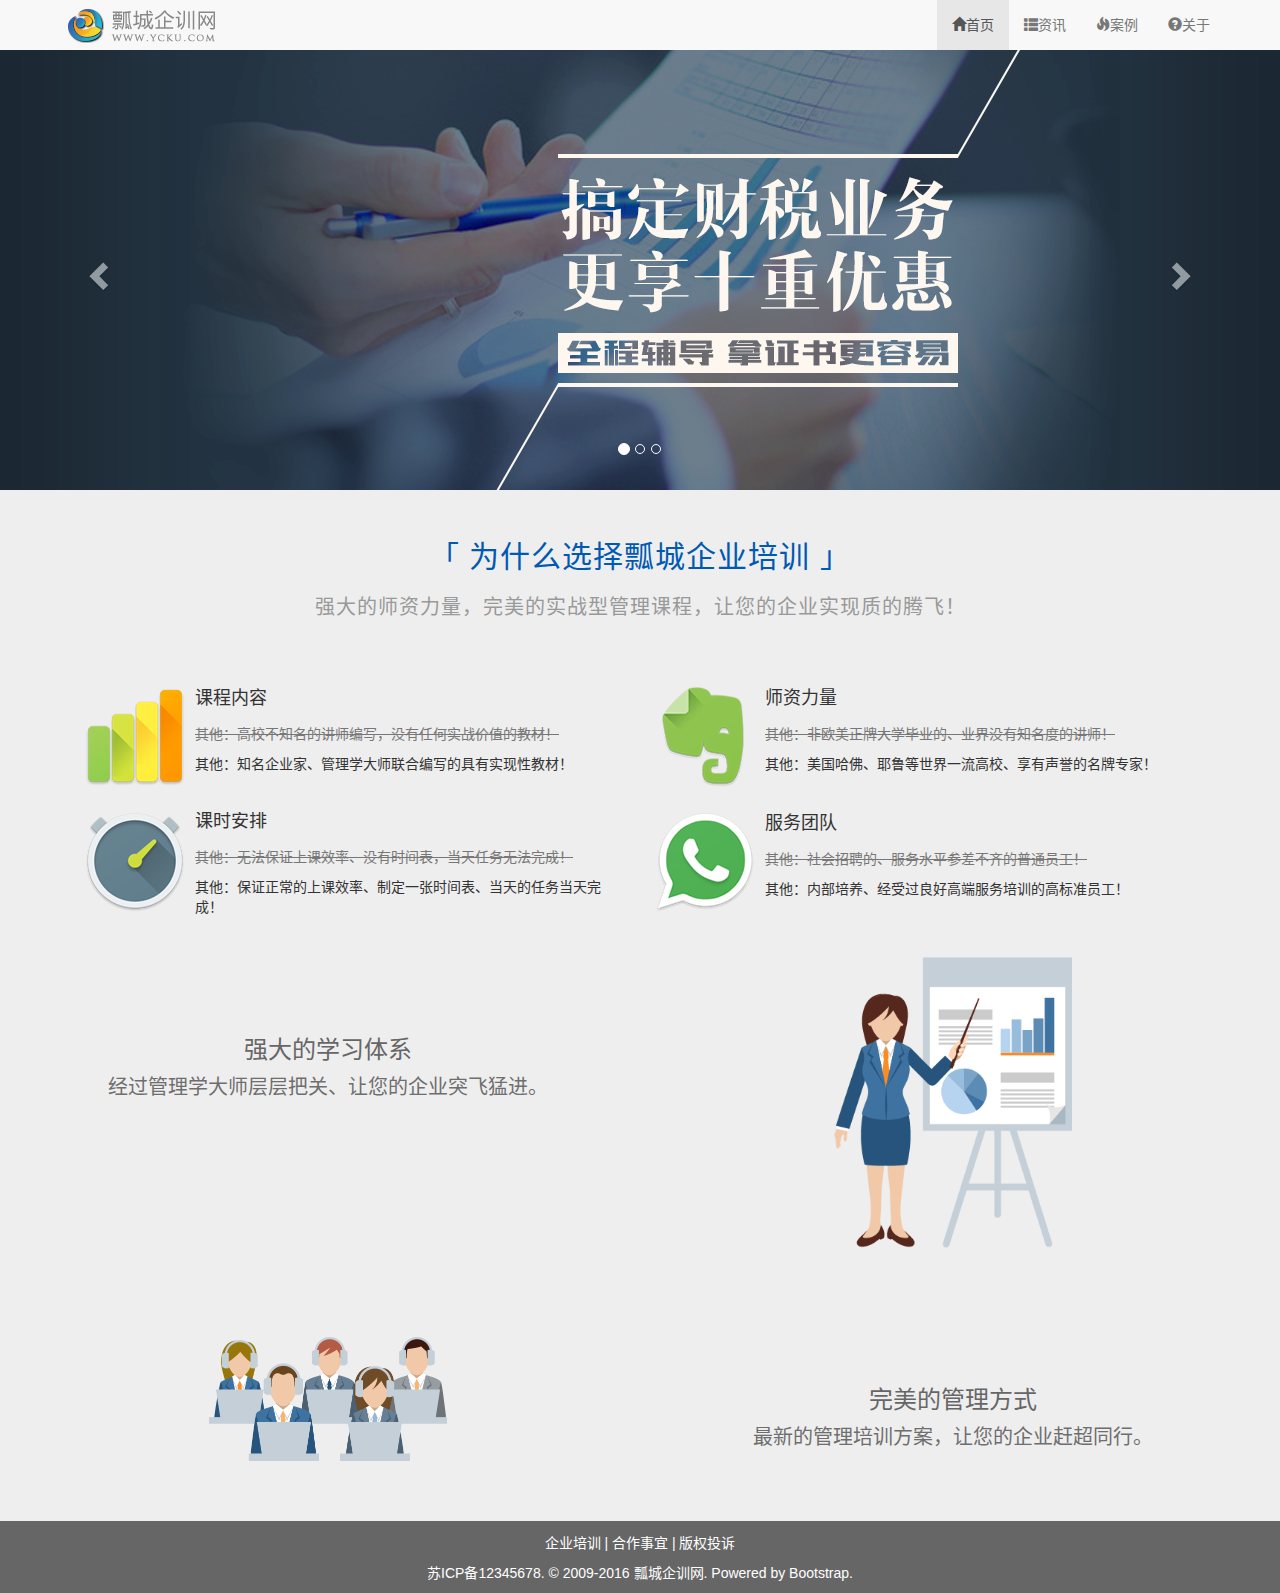
<file: index.html>
<!DOCTYPE html>
<html lang="zh-CN">

<head>
    <meta charset="utf-8">
    <meta http-equiv="X-UA-Compatible" content="IE=edge">
    <meta name="viewport" content="width=device-width, initial-scale=1">
    <title>首页</title>
    <link href="./bootstrap-3.3.7-dist/css/bootstrap.min.css" rel="stylesheet">
    <link rel="stylesheet" href="./css/index.css">
    <!--[if lt IE 9]>
<script src="https://cdn.bootcss.com/html5shiv/3.7.3/html5shiv.min.js"></script>
<script src="https://cdn.bootcss.com/respond.js/1.4.2/respond.min.js"></script>
<![endif]-->
</head>

<body style="background-color:#eee;">
    <nav class="navbar navbar-default navbar-fixed-top" style="border:none;">
        <div class="container">
            <!-- Brand and toggle get grouped for better mobile display -->
            <div class="navbar-header">
                <button type="button" class="navbar-toggle collapsed" data-toggle="collapse" data-target="#bs-example-navbar-collapse-1" aria-expanded="false">
                        <span class="sr-only">Toggle navigation</span>
                        <span class="icon-bar"></span>
                        <span class="icon-bar"></span>
                        <span class="icon-bar"></span>
                    </button>
                <a class="navbar-brand" href="#" style="padding:0;"><img src="./img/logo.png" alt=""></a>
            </div>

            <!-- Collect the nav links, forms, and other content for toggling -->
            <div class="collapse navbar-collapse" id="bs-example-navbar-collapse-1">

                <ul class="nav navbar-nav navbar-right">
                    <li class="active"><a href="index.html"><span class="glyphicon glyphicon-home"></span>首页</a></li>
                    <li><a href="info.html"><span class="glyphicon glyphicon-th-list"></span>资讯</a></li>
                    <li><a href="example.html"><span class="glyphicon glyphicon-fire"></span>案例</a></li>
                    <li><a href="about.html"><span class="glyphicon glyphicon-question-sign"></span>关于</a></li>
                </ul>
            </div>
            <!-- /.navbar-collapse -->
        </div>
        <!-- /.container-fluid -->
    </nav>

    <div id="myCarousel" class="carousel slide">
        <ol class="carousel-indicators">
            <li data-target="#myCarousel" data-slide-to="0" class="active"></li>
            <li data-target="#myCarousel" data-slide-to="1" class=""></li>
            <li data-target="#myCarousel" data-slide-to="2" class=""></li>
        </ol>
        <div class="carousel-inner" data-interval="2000">
            <div class="item active" style="background:#243442;">
                <a href="#"><img src="img/slide1.png" alt="第一张"></a>
            </div>
            <div class="item" style="background:#F5E5DD;">
                <a href="#"><img src="img/slide2.png" alt="第二张"></a>
            </div>
            <div class="item" style="background:#DC292C;">
                <a href="#"><img src="img/slide3.png" alt="第三张"></a>
            </div>
        </div>
        <a href="#myCarousel" data-slide="prev" class="carousel-control left">
            <span class="glyphicon glyphicon-chevron-left"></span>
            <span class="sr-only">Previous</span>
        </a>
        <a href="#myCarousel" data-slide="next" class="carousel-control right">
            <span class="glyphicon glyphicon-chevron-right"></span>
            <span class="sr-only">Next</span>
        </a>
    </div>

    <div class="container text-first ">
        <h2 class="first-h2 text-center">「 为什么选择瓢城企业培训 」</h2>
        <p class="first-p text-center">强大的师资力量，完美的实战型管理课程，让您的企业实现质的腾飞！</p>
        <div class="text-first-body">
            <div class="tfb col-md-6">
                <div class="media">
                    <div class="media-left media-middle">
                        <a href="#">
                            <img class="media-object" src="img/tab1-1.png" alt="...">
                        </a>
                    </div>
                    <div class="media-body media-middle">
                        <h4 class="media-heading">课程内容</h4>
                        <p class="text-muted " style="margin-top:16px; text-decoration:line-through;">其他：高校不知名的讲师编写，没有任何实战价值的教材！</p>
                        <p>其他：知名企业家、管理学大师联合编写的具有实现性教材！</p>
                    </div>
                </div>
            </div>
            <div class="col-md-6 tfb">
                <div class="media">
                    <div class="media-left media-top">
                        <a href="#">
                            <img class="media-object" src="img/tab1-2.png" alt="...">
                        </a>
                    </div>
                    <div class="media-body media-middle">
                        <h4 class="media-heading">师资力量</h4>
                        <p class="text-muted" style="margin-top:16px; text-decoration:line-through;">其他：非欧美正牌大学毕业的、业界没有知名度的讲师！</p>
                        <p>其他：美国哈佛、耶鲁等世界一流高校、享有声誉的名牌专家！</p>
                    </div>
                </div>
            </div>
            <div class="col-md-6 tfb">
                <div class="media">
                    <div class="media-left media-top">
                        <a href="#">
                            <img class="media-object" src="img/tab1-3.png" alt="...">
                        </a>
                    </div>
                    <div class="media-body media-middle">
                        <h4 class="media-heading">课时安排</h4>
                        <p class="text-muted" style="margin-top:16px; text-decoration:line-through;">其他：无法保证上课效率、没有时间表，当天任务无法完成！</p>
                        <p>其他：保证正常的上课效率、制定一张时间表、当天的任务当天完成！</p>
                    </div>
                </div>
            </div>
            <div class="col-md-6 tfb">
                <div class="media">
                    <div class="media-left media-top">
                        <a href="#">
                            <img class="media-object" src="img/tab1-4.png" alt="...">
                        </a>
                    </div>
                    <div class="media-body media-middle">
                        <h4 class="media-heading">服务团队</h4>
                        <p class="text-muted" style="margin-top:16px; text-decoration:line-through;">其他：社会招聘的、服务水平参差不齐的普通员工！</p>
                        <p>其他：内部培养、经受过良好高端服务培训的高标准员工！</p>
                    </div>
                </div>
            </div>
        </div>
    </div>
    <div class="container-fluid text-second">
        <div class="col-md-6 text-center">
            <h3>强大的学习体系</h3>
            <p>经过管理学大师层层把关、让您的企业突飞猛进。</p>
        </div>
        <div class="col-md-6  text-center">
            <img src="./img/tab2.png" alt="">
        </div>
    </div>
    <div class="container-fluid text-thrid">
        <div class="col-md-6  text-center">
            <img src="./img/tab3.png" alt="">
        </div>
        <div class="col-md-6 text-center">
            <h3>完美的管理方式</h3>
            <p>最新的管理培训方案，让您的企业赶超同行。</p>
        </div>
    </div>
    <div class="container-fluid footer text-center">
        <p>企业培训 | 合作事宜 | 版权投诉</p>
        <p>苏ICP备12345678. © 2009-2016 瓢城企训网. Powered by Bootstrap.</p>
    </div>
    <script src="./js/jquery-3.2.1.js"></script>
    <script src="./bootstrap-3.3.7-dist/js/bootstrap.min.js"></script>
    <script>
        $('.carousel').carousel({
            'interval': 4000
        });
    </script>
</body>

</html>
</file>
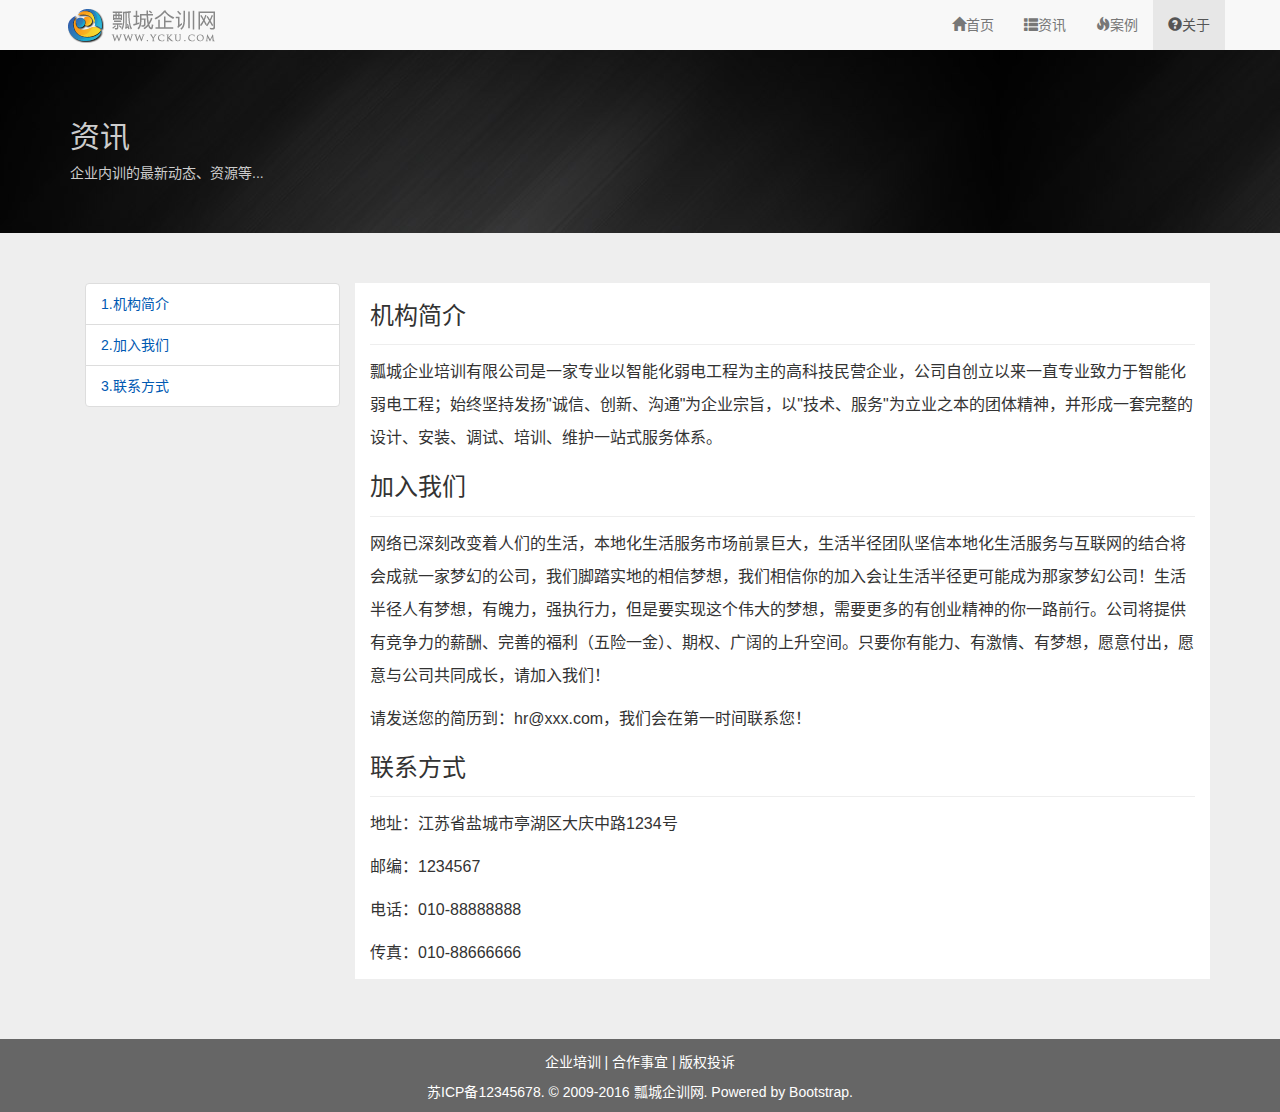
<file: about.html>
<!DOCTYPE html>
<html lang="zh-CN">

<head>
    <meta charset="utf-8">
    <meta http-equiv="X-UA-Compatible" content="IE=edge">
    <meta name="viewport" content="width=device-width, initial-scale=1">
    <title>关于</title>
    <link href="./bootstrap-3.3.7-dist/css/bootstrap.min.css" rel="stylesheet">
    <link rel="stylesheet" href="./css/about.css">
    <!--[if lt IE 9]>
<script src="https://cdn.bootcss.com/html5shiv/3.7.3/html5shiv.min.js"></script>
<script src="https://cdn.bootcss.com/respond.js/1.4.2/respond.min.js"></script>
<![endif]-->
</head>

<body style="background-color:#eee;">
    <nav class="navbar navbar-default navbar-fixed-top" style="border:none;">
        <div class="container">
            <!-- Brand and toggle get grouped for better mobile display -->
            <div class="navbar-header">
                <button type="button" class="navbar-toggle collapsed" data-toggle="collapse" data-target="#bs-example-navbar-collapse-1" aria-expanded="false">
                        <span class="sr-only">Toggle navigation</span>
                        <span class="icon-bar"></span>
                        <span class="icon-bar"></span>
                        <span class="icon-bar"></span>
                    </button>
                <a class="navbar-brand" href="#" style="padding:0;"><img src="./img/logo.png" alt=""></a>
            </div>

            <!-- Collect the nav links, forms, and other content for toggling -->
            <div class="collapse navbar-collapse" id="bs-example-navbar-collapse-1">

                <ul class="nav navbar-nav navbar-right">
                    <li><a href="index.html"><span class="glyphicon glyphicon-home"></span>首页</a></li>
                    <li><a href="info.html"><span class="glyphicon glyphicon-th-list"></span>资讯</a></li>
                    <li><a href="example.html" target="_blank"><span class="glyphicon glyphicon-fire"></span>案例</a></li>
                    <li class="active"><a href="about.html"><span class="glyphicon glyphicon-question-sign"></span>关于</a></li>
                </ul>
            </div>
            <!-- /.navbar-collapse -->
        </div>
        <!-- /.container-fluid -->
    </nav>
    <div class="banner">
        <div class="container">
            <h2>资讯</h2>
            <p>企业内训的最新动态、资源等...</p>
        </div>
    </div>
    <div class="content">
        <div class="container">
            <div class="about">
                <div class="col-md-3 hidden-sm hidden-xs">
                    <div class="list-group">
                        <a class="list-group-item" href="#1">1.机构简介</a>
                        <a class="list-group-item" href="#2">2.加入我们</a>
                        <a class="list-group-item" href="#3">3.联系方式</a>
                    </div>
                </div>
                <div class="col-md-9 about-text">
                    <a name="1"></a>
                    <h3>机构简介</h3>
                    <p>瓢城企业培训有限公司是一家专业以智能化弱电工程为主的高科技民营企业，公司自创立以来一直专业致力于智能化弱电工程；始终坚持发扬"诚信、创新、沟通"为企业宗旨，以"技术、服务"为立业之本的团体精神，并形成一套完整的设计、安装、调试、培训、维护一站式服务体系。</p>
                    <a name="2"></a>
                    <h3>加入我们</h3>
                    <p>网络已深刻改变着人们的生活，本地化生活服务市场前景巨大，生活半径团队坚信本地化生活服务与互联网的结合将会成就一家梦幻的公司，我们脚踏实地的相信梦想，我们相信你的加入会让生活半径更可能成为那家梦幻公司！生活半径人有梦想，有魄力，强执行力，但是要实现这个伟大的梦想，需要更多的有创业精神的你一路前行。公司将提供有竞争力的薪酬、完善的福利（五险一金）、期权、广阔的上升空间。只要你有能力、有激情、有梦想，愿意付出，愿意与公司共同成长，请加入我们！</p>
                    <p>请发送您的简历到：hr@xxx.com，我们会在第一时间联系您！</p>
                    <a name="3"></a>
                    <h3>联系方式</h3>
                    <p>地址：江苏省盐城市亭湖区大庆中路1234号</p>
                    <p>邮编：1234567</p>
                    <p>电话：010-88888888</p>
                    <p>传真：010-88666666</p>
                </div>
            </div>
        </div>
    </div>
    <div class="container-fluid footer text-center">
        <p>企业培训 | 合作事宜 | 版权投诉</p>
        <p>苏ICP备12345678. © 2009-2016 瓢城企训网. Powered by Bootstrap.</p>
    </div>
    <script src="./js/jquery-3.2.1.js"></script>
    <script src="./bootstrap-3.3.7-dist/js/bootstrap.min.js"></script>
</body>

</html>
</file>
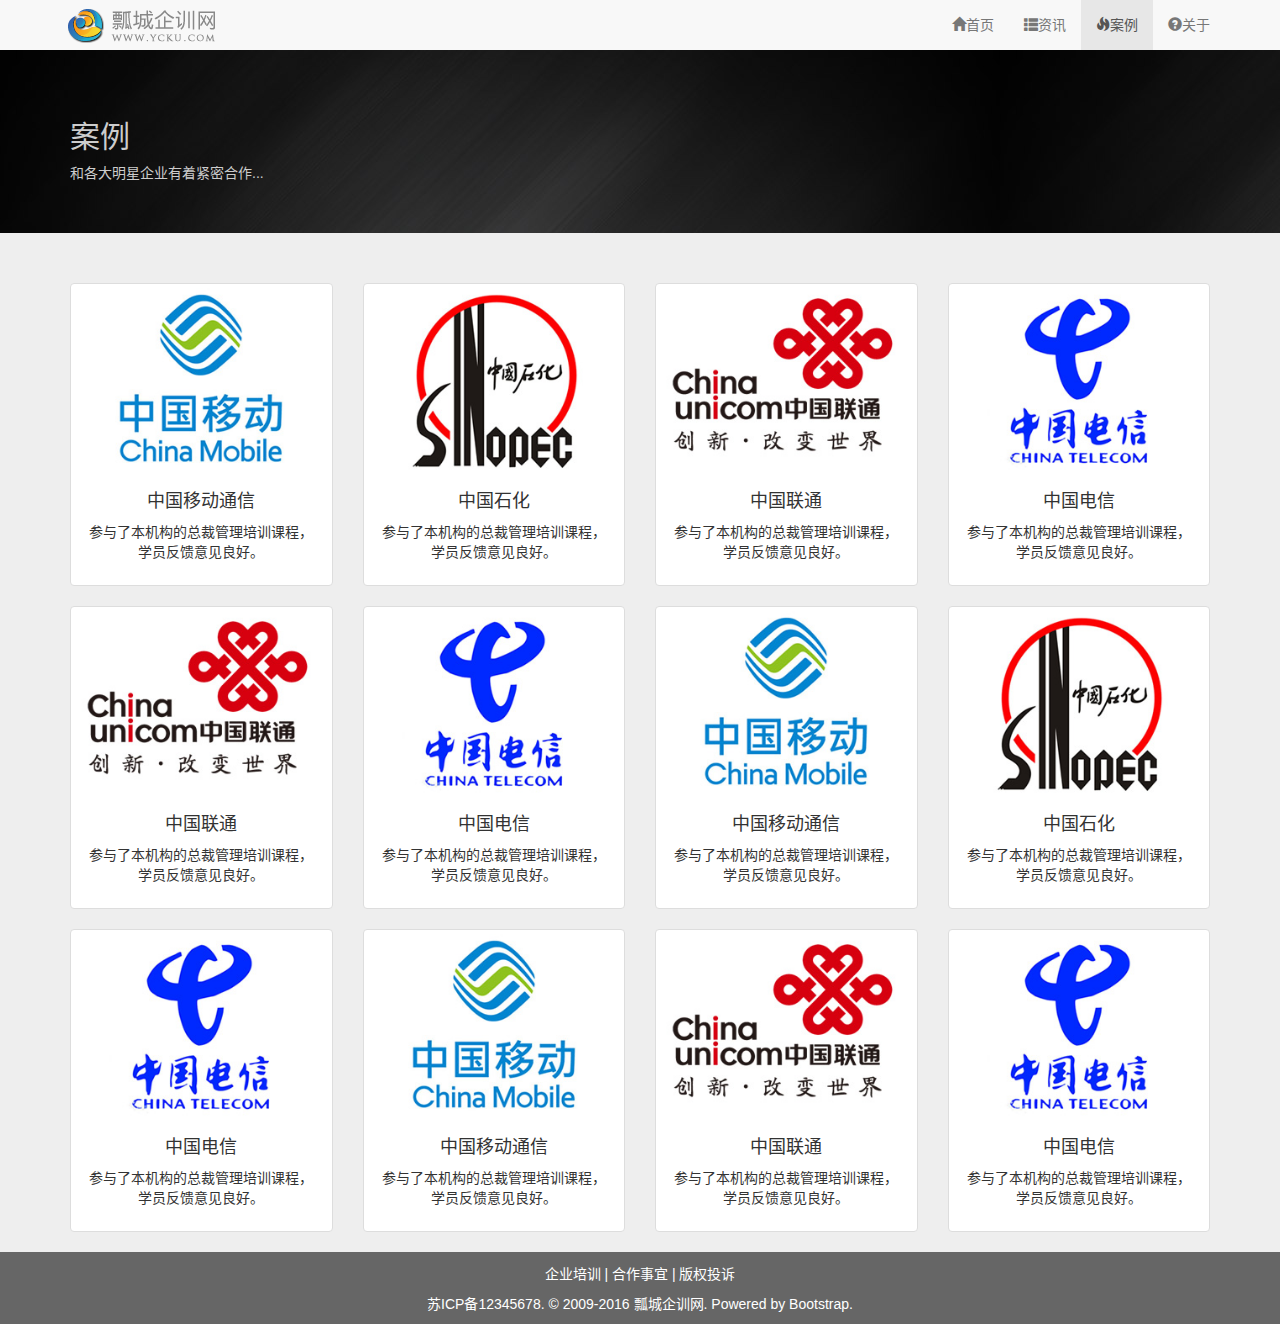
<file: example.html>
<!DOCTYPE html>
<html lang="zh-CN">

<head>
    <meta charset="utf-8">
    <meta http-equiv="X-UA-Compatible" content="IE=edge">
    <meta name="viewport" content="width=device-width, initial-scale=1">
    <title>案例</title>
    <link href="./bootstrap-3.3.7-dist/css/bootstrap.min.css" rel="stylesheet">
    <link rel="stylesheet" href="./css/example.css">
    <!--[if lt IE 9]>
<script src="https://cdn.bootcss.com/html5shiv/3.7.3/html5shiv.min.js"></script>
<script src="https://cdn.bootcss.com/respond.js/1.4.2/respond.min.js"></script>
<![endif]-->
</head>

<body style="background-color:#eee;">
    <nav class="navbar navbar-default navbar-fixed-top" style="border:none;">
        <div class="container">
            <!-- Brand and toggle get grouped for better mobile display -->
            <div class="navbar-header">
                <button type="button" class="navbar-toggle collapsed" data-toggle="collapse" data-target="#bs-example-navbar-collapse-1" aria-expanded="false">
                        <span class="sr-only">Toggle navigation</span>
                        <span class="icon-bar"></span>
                        <span class="icon-bar"></span>
                        <span class="icon-bar"></span>
                    </button>
                <a class="navbar-brand" href="#" style="padding:0;"><img src="./img/logo.png" alt=""></a>
            </div>

            <!-- Collect the nav links, forms, and other content for toggling -->
            <div class="collapse navbar-collapse" id="bs-example-navbar-collapse-1">

                <ul class="nav navbar-nav navbar-right">
                    <li><a href="index.html"><span class="glyphicon glyphicon-home"></span>首页</a></li>
                    <li><a href="info.html"><span class="glyphicon glyphicon-th-list"></span>资讯</a></li>
                    <li class="active"><a href="example.html" target="_blank"><span class="glyphicon glyphicon-fire"></span>案例</a></li>
                    <li><a href="about.html"><span class="glyphicon glyphicon-question-sign"></span>关于</a></li>
                </ul>
            </div>
            <!-- /.navbar-collapse -->
        </div>
        <!-- /.container-fluid -->
    </nav>
    <div class="banner">
        <div class="container">
            <h2>案例</h2>
            <p>和各大明星企业有着紧密合作...</p>
        </div>
    </div>
    <div class="content">
        <div class="container">
            <div class="row">
                <div class="col-lg-3 col-md-4 col-sm-6 col-xs-12 ">
                    <div class="thumbnail">
                        <img src="img/case1.jpg" alt="">
                        <div class="caption">
                            <h4>中国移动通信</h4>
                            <p>参与了本机构的总裁管理培训课程，学员反馈意见良好。</p>
                        </div>
                    </div>
                </div>
                <div class="col-lg-3 col-md-4 col-sm-6 col-xs-12 ">
                    <div class="thumbnail">
                        <img src="img/case2.jpg" alt="">
                        <div class="caption">
                            <h4>中国石化</h4>
                            <p>参与了本机构的总裁管理培训课程，学员反馈意见良好。</p>
                        </div>
                    </div>
                </div>
                <div class="col-lg-3 col-md-4 col-sm-6 col-xs-12 ">
                    <div class="thumbnail">
                        <img src="img/case3.jpg" alt="">
                        <div class="caption">
                            <h4>中国联通</h4>
                            <p>参与了本机构的总裁管理培训课程，学员反馈意见良好。</p>
                        </div>
                    </div>
                </div>
                <div class="col-lg-3 col-md-4 col-sm-6 col-xs-12 ">
                    <div class="thumbnail">
                        <img src="img/case4.jpg" alt="">
                        <div class="caption">
                            <h4>中国电信</h4>
                            <p>参与了本机构的总裁管理培训课程，学员反馈意见良好。</p>
                        </div>
                    </div>
                </div>
                <div class="col-lg-3 col-md-4 col-sm-6 col-xs-12 ">
                    <div class="thumbnail">
                        <img src="img/case3.jpg" alt="">
                        <div class="caption">
                            <h4>中国联通</h4>
                            <p>参与了本机构的总裁管理培训课程，学员反馈意见良好。</p>
                        </div>
                    </div>
                </div>
                <div class="col-lg-3 col-md-4 col-sm-6 col-xs-12 ">
                    <div class="thumbnail">
                        <img src="img/case4.jpg" alt="">
                        <div class="caption">
                            <h4>中国电信</h4>
                            <p>参与了本机构的总裁管理培训课程，学员反馈意见良好。</p>
                        </div>
                    </div>
                </div>
                <div class="col-lg-3 col-md-4 col-sm-6 col-xs-12 ">
                    <div class="thumbnail">
                        <img src="img/case1.jpg" alt="">
                        <div class="caption">
                            <h4>中国移动通信</h4>
                            <p>参与了本机构的总裁管理培训课程，学员反馈意见良好。</p>
                        </div>
                    </div>
                </div>
                <div class="col-lg-3 col-md-4 col-sm-6 col-xs-12 ">
                    <div class="thumbnail">
                        <img src="img/case2.jpg" alt="">
                        <div class="caption">
                            <h4>中国石化</h4>
                            <p>参与了本机构的总裁管理培训课程，学员反馈意见良好。</p>
                        </div>
                    </div>
                </div>
                <div class="col-lg-3 col-md-4 col-sm-6 col-xs-12 ">
                    <div class="thumbnail">
                        <img src="img/case4.jpg" alt="">
                        <div class="caption">
                            <h4>中国电信</h4>
                            <p>参与了本机构的总裁管理培训课程，学员反馈意见良好。</p>
                        </div>
                    </div>
                </div>
                <div class="col-lg-3 col-md-4 col-sm-6 col-xs-12 ">
                    <div class="thumbnail">
                        <img src="img/case1.jpg" alt="">
                        <div class="caption">
                            <h4>中国移动通信</h4>
                            <p>参与了本机构的总裁管理培训课程，学员反馈意见良好。</p>
                        </div>
                    </div>
                </div>
                <div class="col-lg-3 col-md-4 col-sm-6 col-xs-12 ">
                    <div class="thumbnail">
                        <img src="img/case3.jpg" alt="">
                        <div class="caption">
                            <h4>中国联通</h4>
                            <p>参与了本机构的总裁管理培训课程，学员反馈意见良好。</p>
                        </div>
                    </div>
                </div>
                <div class="col-lg-3 col-md-4 col-sm-6 col-xs-12 ">
                    <div class="thumbnail">
                        <img src="img/case4.jpg" alt="">
                        <div class="caption">
                            <h4>中国电信</h4>
                            <p>参与了本机构的总裁管理培训课程，学员反馈意见良好。</p>
                        </div>
                    </div>
                </div>
            </div>
        </div>
    </div>
    <div class="container-fluid footer text-center">
        <p>企业培训 | 合作事宜 | 版权投诉</p>
        <p>苏ICP备12345678. © 2009-2016 瓢城企训网. Powered by Bootstrap.</p>
    </div>
    <script src="./js/jquery-3.2.1.js"></script>
    <script src="./bootstrap-3.3.7-dist/js/bootstrap.min.js"></script>
</body>

</html>
</file>
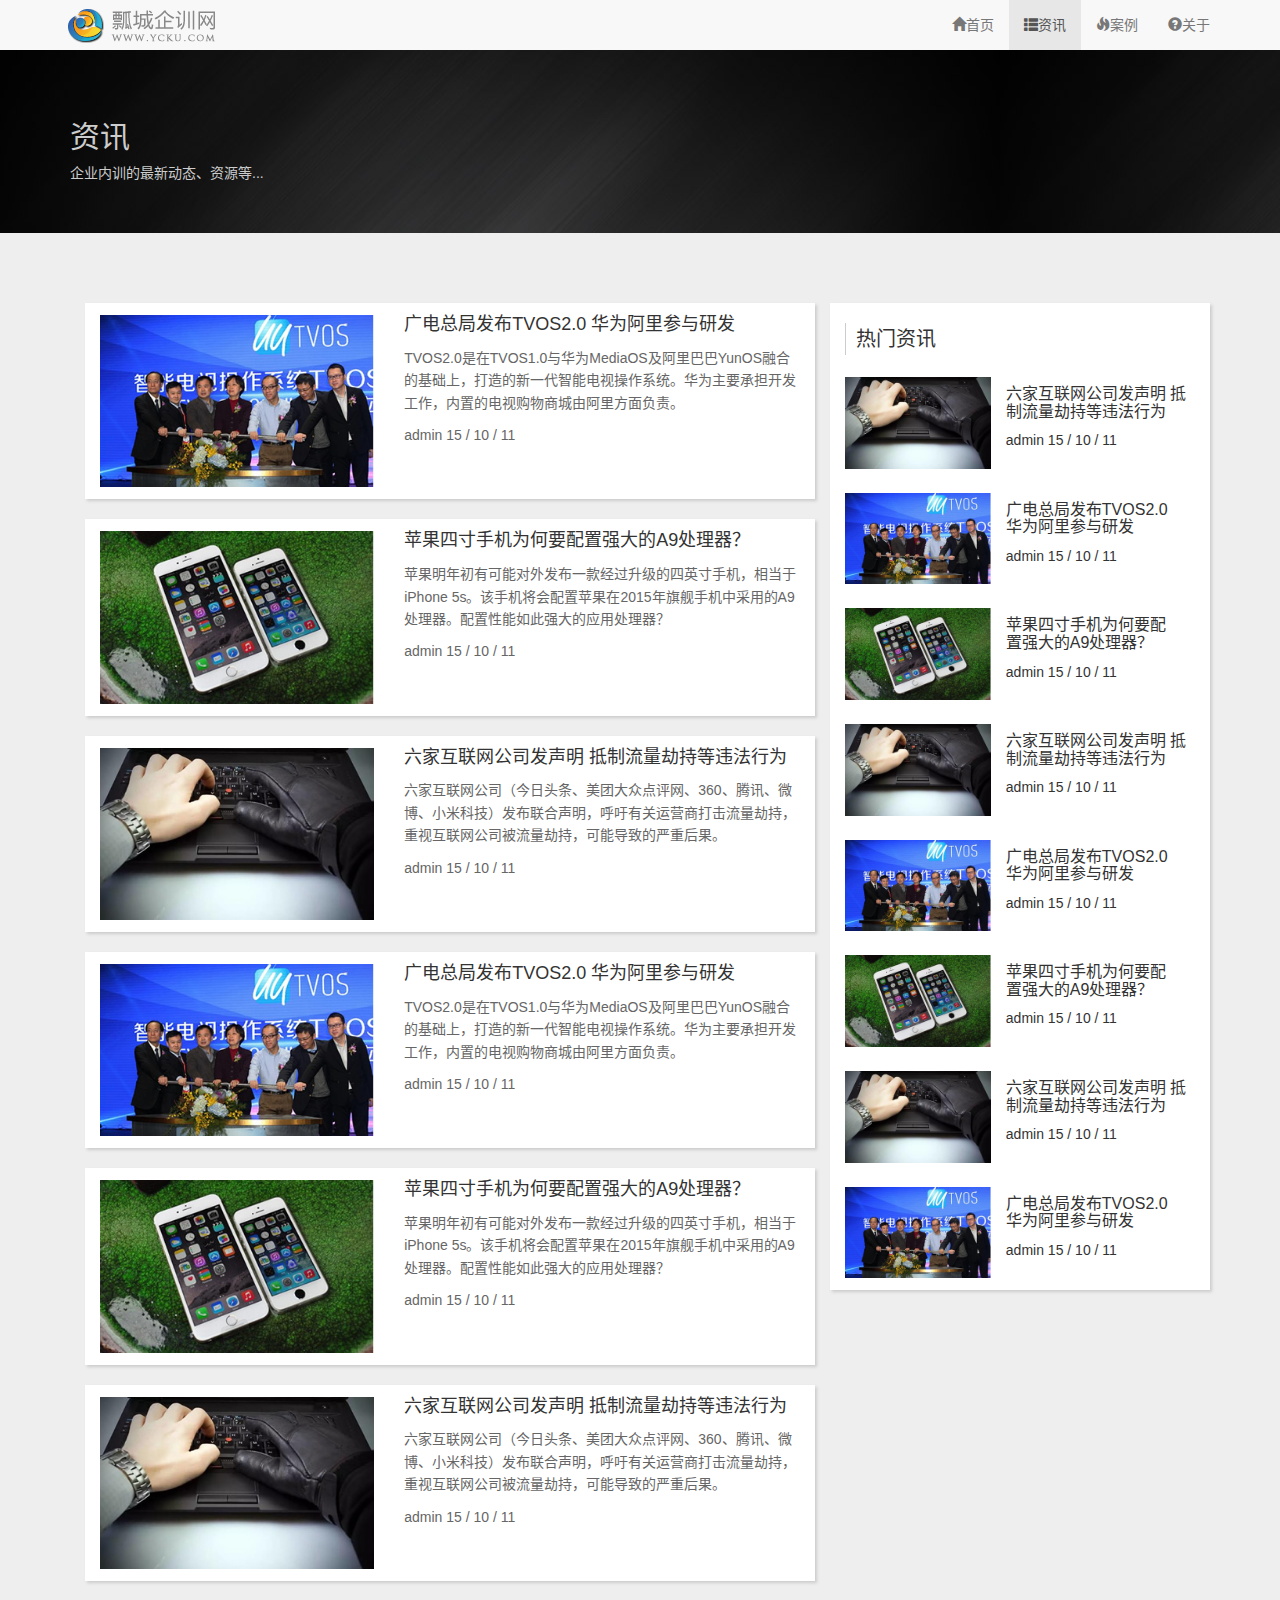
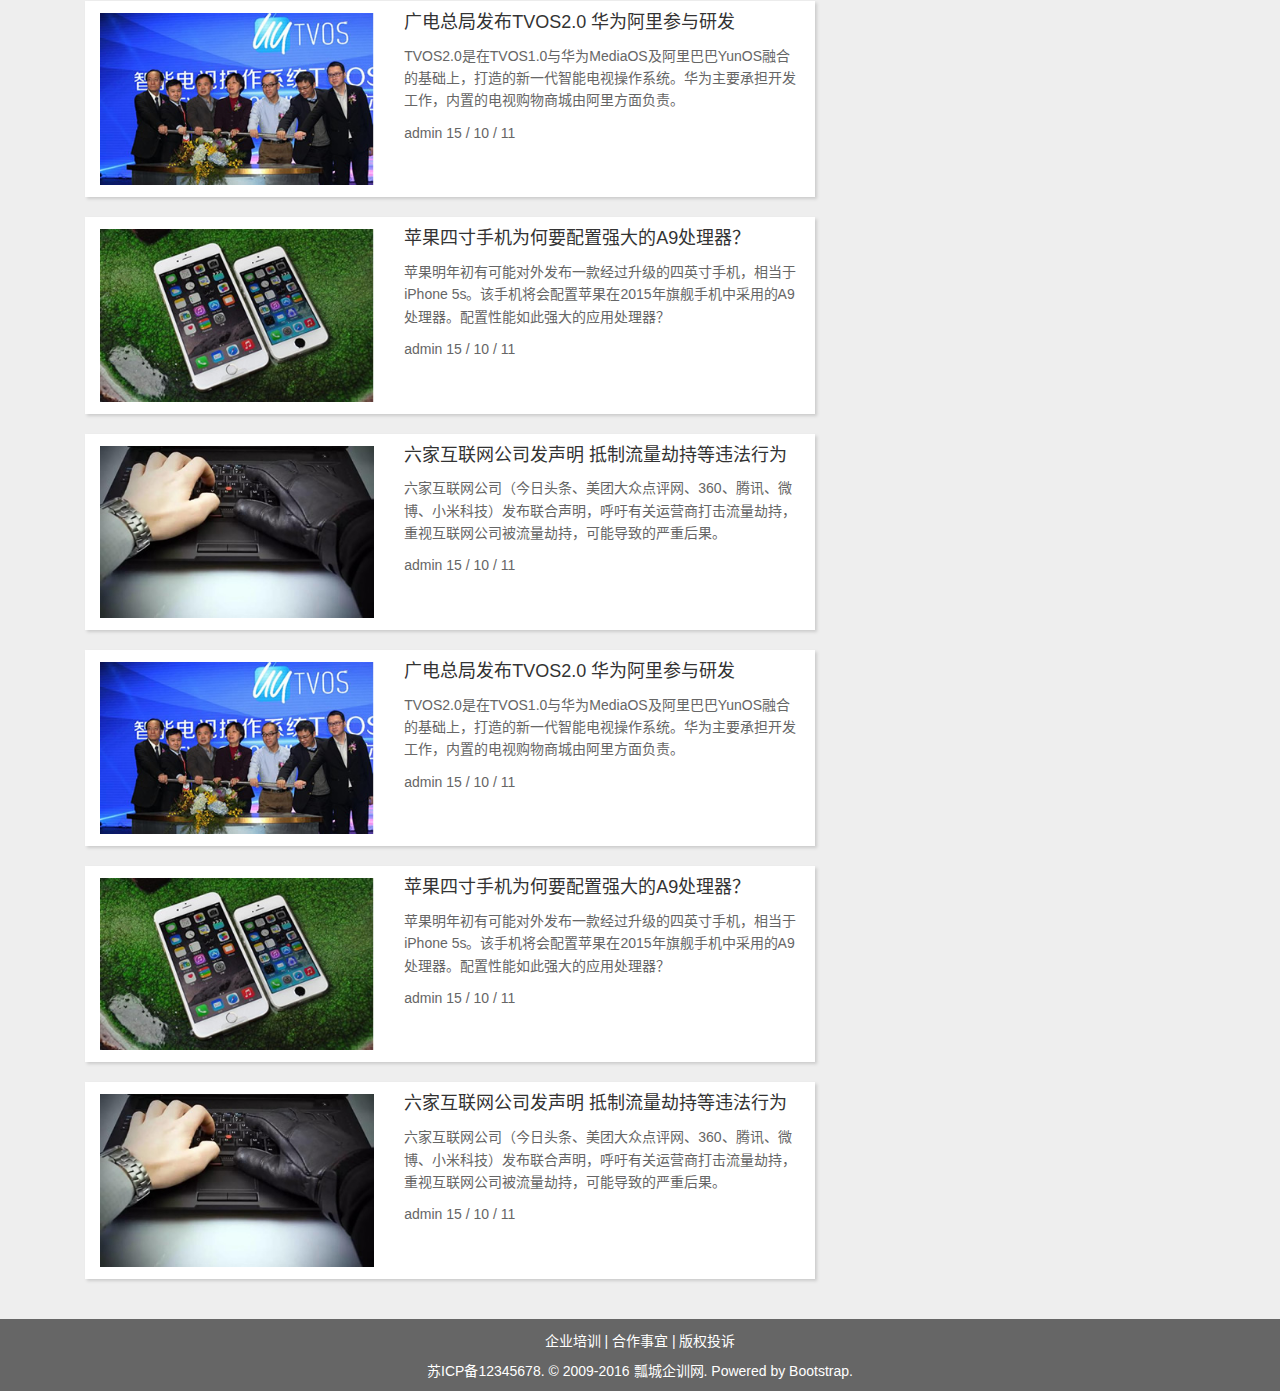
<file: info.html>
<!DOCTYPE html>
<html lang="zh-CN">

<head>
    <meta charset="utf-8">
    <meta http-equiv="X-UA-Compatible" content="IE=edge">
    <meta name="viewport" content="width=device-width, initial-scale=1">
    <title>资讯</title>
    <link href="./bootstrap-3.3.7-dist/css/bootstrap.min.css" rel="stylesheet">
    <link rel="stylesheet" href="./css/info.css">
    <!--[if lt IE 9]>
<script src="https://cdn.bootcss.com/html5shiv/3.7.3/html5shiv.min.js"></script>
<script src="https://cdn.bootcss.com/respond.js/1.4.2/respond.min.js"></script>
<![endif]-->
</head>

<body style="background-color:#eee;">
    <nav class="navbar navbar-default navbar-fixed-top" style="border:none;">
        <div class="container">
            <!-- Brand and toggle get grouped for better mobile display -->
            <div class="navbar-header">
                <button type="button" class="navbar-toggle collapsed" data-toggle="collapse" data-target="#bs-example-navbar-collapse-1" aria-expanded="false">
                        <span class="sr-only">Toggle navigation</span>
                        <span class="icon-bar"></span>
                        <span class="icon-bar"></span>
                        <span class="icon-bar"></span>
                    </button>
                <a class="navbar-brand" href="#" style="padding:0;"><img src="./img/logo.png" alt=""></a>
            </div>

            <!-- Collect the nav links, forms, and other content for toggling -->
            <div class="collapse navbar-collapse" id="bs-example-navbar-collapse-1">

                <ul class="nav navbar-nav navbar-right">
                    <li><a href="index.html"><span class="glyphicon glyphicon-home"></span>首页</a></li>
                    <li class="active"><a href="info.html" target="_blank"><span class="glyphicon glyphicon-th-list"></span>资讯</a></li>
                    <li><a href="example.html"><span class="glyphicon glyphicon-fire"></span>案例</a></li>
                    <li><a href="about.html"><span class="glyphicon glyphicon-question-sign"></span>关于</a></li>
                </ul>
            </div>
            <!-- /.navbar-collapse -->
        </div>
        <!-- /.container-fluid -->
    </nav>
    <div class="banner">
        <div class="container">
            <h2>资讯</h2>
            <p>企业内训的最新动态、资源等...</p>
        </div>
    </div>
    <div class="content">
        <div class="text">
            <div class="container">
                <div class="col-md-8 content-left">
                    <div class="container-fluid" style="padding:0;">
                        <div class="row concent-info">
                            <div class="col-md-5 col-sm-5 col-xs-5">
                                <img src="img/info1.jpg" class="img-responsive" alt="">
                            </div>
                            <div class="col-md-7 col-sm-7 col-xs-7">
                                <h4>广电总局发布TVOS2.0 华为阿里参与研发</h4>
                                <p class="hidden-xs">TVOS2.0是在TVOS1.0与华为MediaOS及阿里巴巴YunOS融合的基础上，打造的新一代智能电视操作系统。华为主要承担开发工作，内置的电视购物商城由阿里方面负责。</p>
                                <p>admin 15 / 10 / 11</p>
                            </div>
                        </div>
                        <div class="row concent-info">
                            <div class="col-md-5 col-sm-5 col-xs-5">
                                <img src="img/info2.jpg" class="img-responsive" alt="">
                            </div>
                            <div class="col-md-7 col-sm-7 col-xs-7">
                                <h4>苹果四寸手机为何要配置强大的A9处理器？</h4>
                                <p class="hidden-xs">苹果明年初有可能对外发布一款经过升级的四英寸手机，相当于iPhone 5s。该手机将会配置苹果在2015年旗舰手机中采用的A9处理器。配置性能如此强大的应用处理器？</p>
                                <p>admin 15 / 10 / 11</p>
                            </div>
                        </div>
                        <div class="row concent-info">
                            <div class="col-md-5 col-sm-5 col-xs-5">
                                <img src="img/info3.jpg" class="img-responsive" alt="">
                            </div>
                            <div class="col-md-7 col-sm-7 col-xs-7">
                                <h4>六家互联网公司发声明 抵制流量劫持等违法行为</h4>
                                <p class="hidden-xs">六家互联网公司（今日头条、美团大众点评网、360、腾讯、微博、小米科技）发布联合声明，呼吁有关运营商打击流量劫持，重视互联网公司被流量劫持，可能导致的严重后果。</p>
                                <p>admin 15 / 10 / 11</p>
                            </div>
                        </div>
                        <div class="row concent-info">
                            <div class="col-md-5 col-sm-5 col-xs-5">
                                <img src="img/info1.jpg" class="img-responsive" alt="">
                            </div>
                            <div class="col-md-7 col-sm-7 col-xs-7">
                                <h4>广电总局发布TVOS2.0 华为阿里参与研发</h4>
                                <p class="hidden-xs">TVOS2.0是在TVOS1.0与华为MediaOS及阿里巴巴YunOS融合的基础上，打造的新一代智能电视操作系统。华为主要承担开发工作，内置的电视购物商城由阿里方面负责。</p>
                                <p>admin 15 / 10 / 11</p>
                            </div>
                        </div>
                        <div class="row concent-info">
                            <div class="col-md-5 col-sm-5 col-xs-5">
                                <img src="img/info2.jpg" class="img-responsive" alt="">
                            </div>
                            <div class="col-md-7 col-sm-7 col-xs-7">
                                <h4>苹果四寸手机为何要配置强大的A9处理器？</h4>
                                <p class="hidden-xs">苹果明年初有可能对外发布一款经过升级的四英寸手机，相当于iPhone 5s。该手机将会配置苹果在2015年旗舰手机中采用的A9处理器。配置性能如此强大的应用处理器？</p>
                                <p>admin 15 / 10 / 11</p>
                            </div>
                        </div>
                        <div class="row concent-info">
                            <div class="col-md-5 col-sm-5 col-xs-5">
                                <img src="img/info3.jpg" class="img-responsive" alt="">
                            </div>
                            <div class="col-md-7 col-sm-7 col-xs-7">
                                <h4>六家互联网公司发声明 抵制流量劫持等违法行为</h4>
                                <p class="hidden-xs">六家互联网公司（今日头条、美团大众点评网、360、腾讯、微博、小米科技）发布联合声明，呼吁有关运营商打击流量劫持，重视互联网公司被流量劫持，可能导致的严重后果。</p>
                                <p>admin 15 / 10 / 11</p>
                            </div>
                        </div>
                        <div class="row concent-info">
                            <div class="col-md-5 col-sm-5 col-xs-5">
                                <img src="img/info1.jpg" class="img-responsive" alt="">
                            </div>
                            <div class="col-md-7 col-sm-7 col-xs-7">
                                <h4>广电总局发布TVOS2.0 华为阿里参与研发</h4>
                                <p class="hidden-xs">TVOS2.0是在TVOS1.0与华为MediaOS及阿里巴巴YunOS融合的基础上，打造的新一代智能电视操作系统。华为主要承担开发工作，内置的电视购物商城由阿里方面负责。</p>
                                <p>admin 15 / 10 / 11</p>
                            </div>
                        </div>
                        <div class="row concent-info">
                            <div class="col-md-5 col-sm-5 col-xs-5">
                                <img src="img/info2.jpg" class="img-responsive" alt="">
                            </div>
                            <div class="col-md-7 col-sm-7 col-xs-7">
                                <h4>苹果四寸手机为何要配置强大的A9处理器？</h4>
                                <p class="hidden-xs">苹果明年初有可能对外发布一款经过升级的四英寸手机，相当于iPhone 5s。该手机将会配置苹果在2015年旗舰手机中采用的A9处理器。配置性能如此强大的应用处理器？</p>
                                <p>admin 15 / 10 / 11</p>
                            </div>
                        </div>
                        <div class="row concent-info">
                            <div class="col-md-5 col-sm-5 col-xs-5">
                                <img src="img/info3.jpg" class="img-responsive" alt="">
                            </div>
                            <div class="col-md-7 col-sm-7 col-xs-7">
                                <h4>六家互联网公司发声明 抵制流量劫持等违法行为</h4>
                                <p class="hidden-xs">六家互联网公司（今日头条、美团大众点评网、360、腾讯、微博、小米科技）发布联合声明，呼吁有关运营商打击流量劫持，重视互联网公司被流量劫持，可能导致的严重后果。</p>
                                <p>admin 15 / 10 / 11</p>
                            </div>
                        </div>
                        <div class="row concent-info">
                            <div class="col-md-5 col-sm-5 col-xs-5">
                                <img src="img/info1.jpg" class="img-responsive" alt="">
                            </div>
                            <div class="col-md-7 col-sm-7 col-xs-7">
                                <h4>广电总局发布TVOS2.0 华为阿里参与研发</h4>
                                <p class="hidden-xs">TVOS2.0是在TVOS1.0与华为MediaOS及阿里巴巴YunOS融合的基础上，打造的新一代智能电视操作系统。华为主要承担开发工作，内置的电视购物商城由阿里方面负责。</p>
                                <p>admin 15 / 10 / 11</p>
                            </div>
                        </div>
                        <div class="row concent-info">
                            <div class="col-md-5 col-sm-5 col-xs-5">
                                <img src="img/info2.jpg" class="img-responsive" alt="">
                            </div>
                            <div class="col-md-7 col-sm-7 col-xs-7">
                                <h4>苹果四寸手机为何要配置强大的A9处理器？</h4>
                                <p class="hidden-xs">苹果明年初有可能对外发布一款经过升级的四英寸手机，相当于iPhone 5s。该手机将会配置苹果在2015年旗舰手机中采用的A9处理器。配置性能如此强大的应用处理器？</p>
                                <p>admin 15 / 10 / 11</p>
                            </div>
                        </div>
                        <div class="row concent-info">
                            <div class="col-md-5 col-sm-5 col-xs-5">
                                <img src="img/info3.jpg" class="img-responsive" alt="">
                            </div>
                            <div class="col-md-7 col-sm-7 col-xs-7">
                                <h4>六家互联网公司发声明 抵制流量劫持等违法行为</h4>
                                <p class="hidden-xs">六家互联网公司（今日头条、美团大众点评网、360、腾讯、微博、小米科技）发布联合声明，呼吁有关运营商打击流量劫持，重视互联网公司被流量劫持，可能导致的严重后果。</p>
                                <p>admin 15 / 10 / 11</p>
                            </div>
                        </div>
                    </div>
                </div>
                <div class="col-md-4 content-right hidden-xs hidden-sm">
                    <h2>热门资讯</h2>
                    <div class="container-fluid">
                        <div class="row">
                            <div class="col-md-5 col-sm-5 col-xs-5" style="margin:12px 0;padding:0;">
                                <img src="img/info3.jpg" class="img-responsive" alt="">
                            </div>
                            <div class="col-md-7 col-sm-7 col-xs-7" style="padding-right:0">
                                <h4>六家互联网公司发声明 抵制流量劫持等违法行为</h4>
                                <p>admin 15 / 10 / 11</p>
                            </div>
                        </div>
                        <div class="row">
                            <div class="col-md-5 col-sm-5 col-xs-5" style="margin:12px 0;padding:0;">
                                <img src="img/info1.jpg" class="img-responsive" alt="">
                            </div>
                            <div class="col-md-7 col-sm-7 col-xs-7">
                                <h4>广电总局发布TVOS2.0 华为阿里参与研发</h4>
                                <p>admin 15 / 10 / 11</p>
                            </div>
                        </div>
                        <div class="row">
                            <div class="col-md-5 col-sm-5 col-xs-5" style="margin:12px 0;padding:0;">
                                <img src="img/info2.jpg" class="img-responsive" alt="">
                            </div>
                            <div class="col-md-7 col-sm-7 col-xs-7">
                                <h4>苹果四寸手机为何要配置强大的A9处理器？</h4>
                                <p>admin 15 / 10 / 11</p>
                            </div>
                        </div>
                        <div class="row">
                            <div class="col-md-5 col-sm-5 col-xs-5" style="margin:12px 0;padding:0;">
                                <img src="img/info3.jpg" class="img-responsive" alt="">
                            </div>
                            <div class="col-md-7 col-sm-7 col-xs-7" style="padding-right:0">
                                <h4>六家互联网公司发声明 抵制流量劫持等违法行为</h4>
                                <p>admin 15 / 10 / 11</p>
                            </div>
                        </div>
                        <div class="row">
                            <div class="col-md-5 col-sm-5 col-xs-5" style="margin:12px 0;padding:0;">
                                <img src="img/info1.jpg" class="img-responsive" alt="">
                            </div>
                            <div class="col-md-7 col-sm-7 col-xs-7">
                                <h4>广电总局发布TVOS2.0 华为阿里参与研发</h4>
                                <p>admin 15 / 10 / 11</p>
                            </div>
                        </div>
                        <div class="row">
                            <div class="col-md-5 col-sm-5 col-xs-5" style="margin:12px 0;padding:0;">
                                <img src="img/info2.jpg" class="img-responsive" alt="">
                            </div>
                            <div class="col-md-7 col-sm-7 col-xs-7">
                                <h4>苹果四寸手机为何要配置强大的A9处理器？</h4>
                                <p>admin 15 / 10 / 11</p>
                            </div>
                        </div>
                        <div class="row">
                            <div class="col-md-5 col-sm-5 col-xs-5" style="margin:12px 0;padding:0;">
                                <img src="img/info3.jpg" class="img-responsive" alt="">
                            </div>
                            <div class="col-md-7 col-sm-7 col-xs-7" style="padding-right:0">
                                <h4>六家互联网公司发声明 抵制流量劫持等违法行为</h4>
                                <p>admin 15 / 10 / 11</p>
                            </div>
                        </div>
                        <div class="row">
                            <div class="col-md-5 col-sm-5 col-xs-5" style="margin:12px 0;padding:0;">
                                <img src="img/info1.jpg" class="img-responsive" alt="">
                            </div>
                            <div class="col-md-7 col-sm-7 col-xs-7">
                                <h4>广电总局发布TVOS2.0 华为阿里参与研发</h4>
                                <p>admin 15 / 10 / 11</p>
                            </div>
                        </div>
                    </div>
                </div>
            </div>
        </div>
    </div>
    <div class="container-fluid footer text-center">
        <p>企业培训 | 合作事宜 | 版权投诉</p>
        <p>苏ICP备12345678. © 2009-2016 瓢城企训网. Powered by Bootstrap.</p>
    </div>
    <script src="./js/jquery-3.2.1.js"></script>
    <script src="./bootstrap-3.3.7-dist/js/bootstrap.min.js"></script>
</body>

</html>
</file>
<file: css/index.css>
.text-first .first-h2 {
  color: #0059B2;
  letter-spacing: 1px;
}
.text-first .first-p {
  color: #999;
  letter-spacing: 1px;
  margin: 20px 0 40px 0;
  font-size: 20px;
}
#myCarousel {
  margin: 50px 0 30px 0;
}
#myCarousel img {
  margin: 0 auto;
}
.tfb {
  padding-top: 25px;
}
.text-second {
  background-color: #EEEEEE;
}
.text-second h3 {
  padding-top: 15%;
  color: #666666;
}
.text-second p {
  font-size: 20px;
  color: #6E6E6E;
}
.text-second img {
  padding-top: 5%;
  padding-bottom: 5%;
  width: 40%;
  height: 40%;
}
.text-thrid h3 {
  padding-top: 15%;
  color: #666666;
}
.text-thrid p {
  font-size: 20px;
  color: #6E6E6E;
}
.text-thrid img {
  padding-top: 10%;
  padding-bottom: 10%;
  width: 40%;
  height: 40%;
}
.footer {
  background-color: #666666;
}
.footer p {
  color: #fff;
}
.footer p:nth-child(1) {
  padding-top: 1%;
}
</file>
<file: css/about.css>
.banner {
  padding: 50px 0 0 0;
  background-image: url(../img/bg.jpg);
  margin: 50px 0;
  color: #ccc;
}
.banner p {
  margin-bottom: 50px;
}
.content {
  margin-bottom: 60px;
}
.content .about-text {
  background-color: #fff;
}
.content a {
  color: #0059B2;
}
.content h3 {
  border-bottom: 1px solid #EEEEEE;
  padding-bottom: 15px;
}
.content p {
  font-size: 16px;
  line-height: 33px;
}
.footer {
  background-color: #666666;
}
.footer p {
  color: #fff;
}
.footer p:nth-child(1) {
  padding-top: 1%;
}
</file>
<file: css/example.css>
.banner {
  padding: 50px 0 0 0;
  background-image: url(../img/bg.jpg);
  margin: 50px 0;
  color: #ccc;
}
.banner p {
  margin-bottom: 50px;
}
.content {
  text-align: center;
}
.footer {
  background-color: #666666;
}
.footer p {
  color: #fff;
}
.footer p:nth-child(1) {
  padding-top: 1%;
}
</file>
<file: css/info.css>
.banner {
  padding: 50px 0 0 0;
  background-image: url(../img/bg.jpg);
  margin: 50px 0;
  color: #ccc;
}
.banner p {
  margin-bottom: 50px;
}
.content {
  padding: 20px 0;
  background-color: #eee;
}
.content .text {
  padding-left: -15px;
  padding-right: -15px;
}
.content .content-left .concent-info {
  background-color: #fff;
  box-shadow: 2px 2px 3px #ccc;
  margin: 0 0 20px 0;
}
.content .content-left .concent-info img {
  margin: 12px 0;
}
.content .content-left .concent-info h4 {
  margin: 12px 0;
}
.content .content-left .concent-info p {
  line-height: 1.6;
  color: #666;
}
.content .content-right {
  background-color: #fff;
  box-shadow: 2px 2px 3px #ccc;
}
.content .content-right h2 {
  font-size: 20px;
  padding: 5px;
  border-left: 1px solid #ccc;
  padding-left: 10px;
}
.content .content-right h4 {
  padding-top: 10px;
  font-size: 16px;
}
.footer {
  background-color: #666666;
}
.footer p {
  color: #fff;
}
.footer p:nth-child(1) {
  padding-top: 1%;
}
</file>
